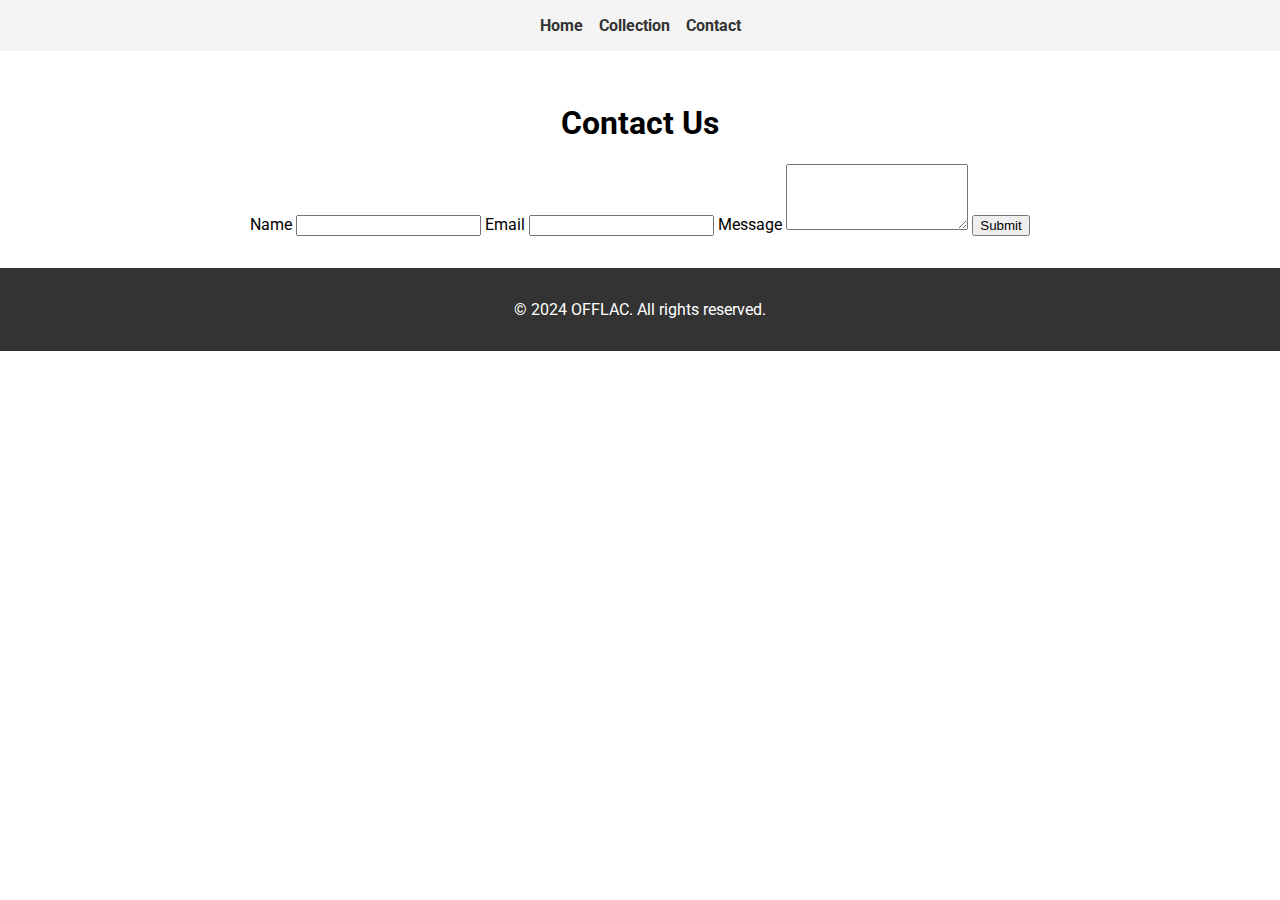
<file: contact.html>
<!DOCTYPE html>
<html lang="en">
<head>
    <meta charset="UTF-8">
    <meta name="viewport" content="width=device-width, initial-scale=1.0">
    <title>OFFLAC - Contact</title>
    <link rel="stylesheet" href="styles.css">
    <link href="https://fonts.googleapis.com/css2?family=Roboto:wght@400;700&display=swap" rel="stylesheet">
</head>
<body>
    <header>
        <nav>
            <ul class="nav-menu">
                <li><a href="index.html">Home</a></li>
                <li><a href="collection.html">Collection</a></li>
                <li><a href="contact.html">Contact</a></li>
            </ul>
        </nav>
    </header>
    <main class="contact">
        <h1>Contact Us</h1>
        <form action="#" method="post">
            <label for="name">Name</label>
            <input type="text" id="name" name="name" required>
            <label for="email">Email</label>
            <input type="email" id="email" name="email" required>
            <label for="message">Message</label>
            <textarea id="message" name="message" rows="4" required></textarea>
            <button type="submit">Submit</button>
        </form>
    </main>
    <footer>
        <p>&copy; 2024 OFFLAC. All rights reserved.</p>
    </footer>
</body>
</html>
</file>
<file: styles.css>
body {
    font-family: 'Roboto', sans-serif;
    margin: 0;
    padding: 0;
    box-sizing: border-box;
}

header {
    background-color: #f4f4f4;
    padding: 1rem;
    text-align: center;
}

.nav-menu {
    list-style: none;
    display: flex;
    justify-content: center;
    padding: 0;
    margin: 0;
    gap: 1rem;
}

.nav-menu a {
    text-decoration: none;
    color: #333;
    font-weight: bold;
}

main {
    text-align: center;
    padding: 2rem;
}

.products {
    display: flex;
    justify-content: center;
    gap: 2rem;
    flex-wrap: wrap;
}

.product {
    max-width: 300px;
}

footer {
    background-color: #333;
    color: white;
    text-align: center;
    padding: 1rem;
}
</file>
